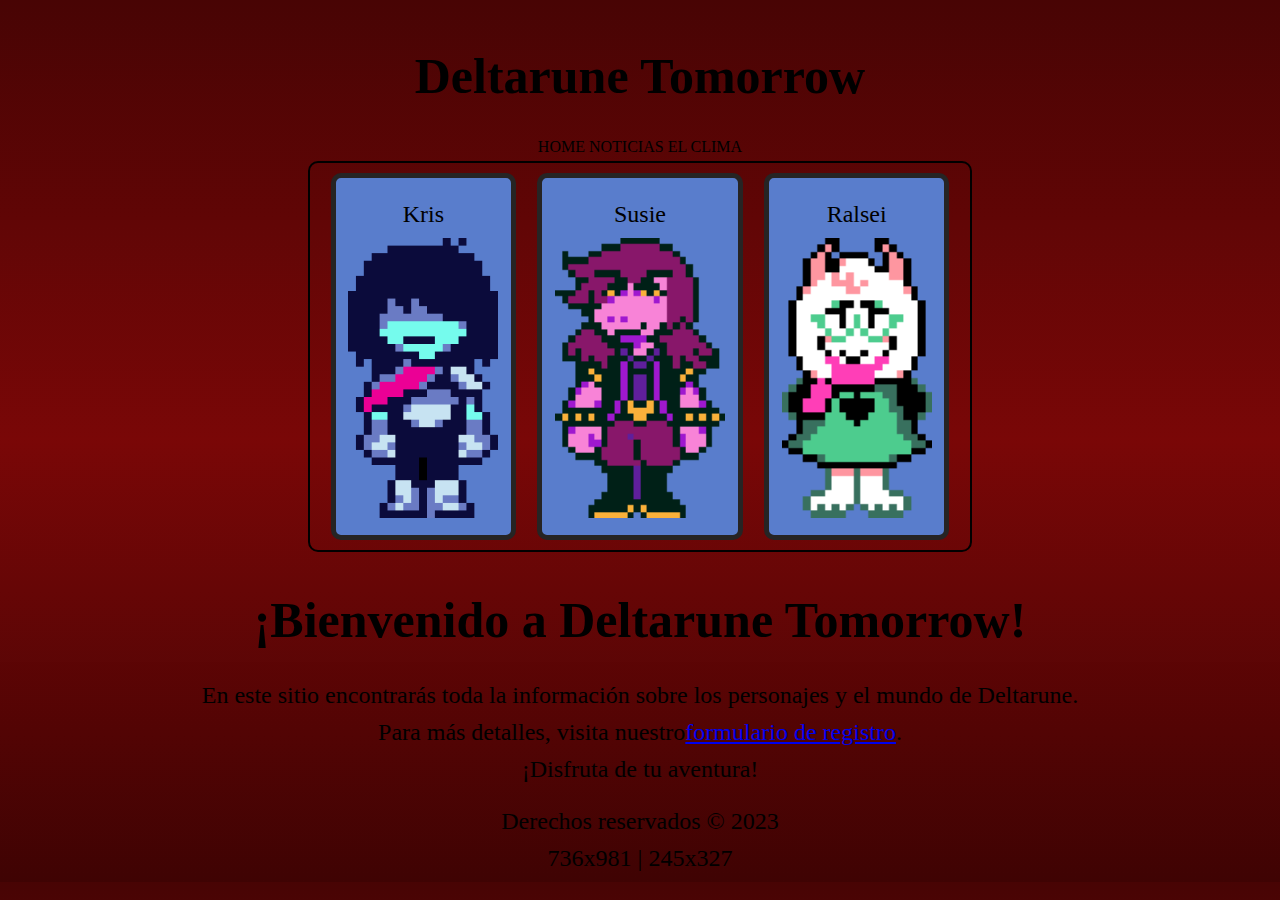
<file: index.html>
<!DOCTYPE html>
<html lang="en">
<head>
    <meta charset="UTF-8">
    <meta name="viewport" content="width=device-width, initial-scale=1.0">
    <link rel="stylesheet" type="text/css" href="/css/style.css">
    <title>Primera Pagina</title>
</head>
<body class="fondo">
<!-- HEADER -->
    <header>
        <div class="navbar">
            <h1 id="titulo">Deltarune Tomorrow</h1>
            <span> HOME </span>
            <span> NOTICIAS </span>
            <span> EL CLIMA </span>
        </div>
    </header>
<!-- MAIN -->
    <main>
        <div class="cartas-container">
            <div class="cartas" id="kris">
                <p>Kris</p>
                <img src="./src/kris.jpg" alt="Kris" id="kris_img">
            </div>
            <div class="cartas" id="susie">
                <p>Susie</p>
                <img src="./src/susie.jpg" alt="Susie" id="susie_img">
            </div>
            <div class="cartas" id="ralsei">
                <p>Ralsei</p>
                <img src="./src/ralsei.jpg" alt="Ralsei" id="ralsei_img">
            </div>
        </div>
        <div class="navbar">
            <h1 id="titulo">¡Bienvenido a Deltarune Tomorrow!</h2>
            <p>En este sitio encontrarás toda la información sobre los personajes y el mundo de Deltarune.</p>
            <p>Para más detalles, visita nuestro <a href="form.html">formulario de registro</a>.</p>
            <p>¡Disfruta de tu aventura!</p>
        </div>
    </main>
<!-- FOOTER -->
    <footer>
        <p>Derechos reservados &copy; 2023</p>
        <p> 736x981 | 245x327</p>
    </footer>
</body>
</html>
</file>
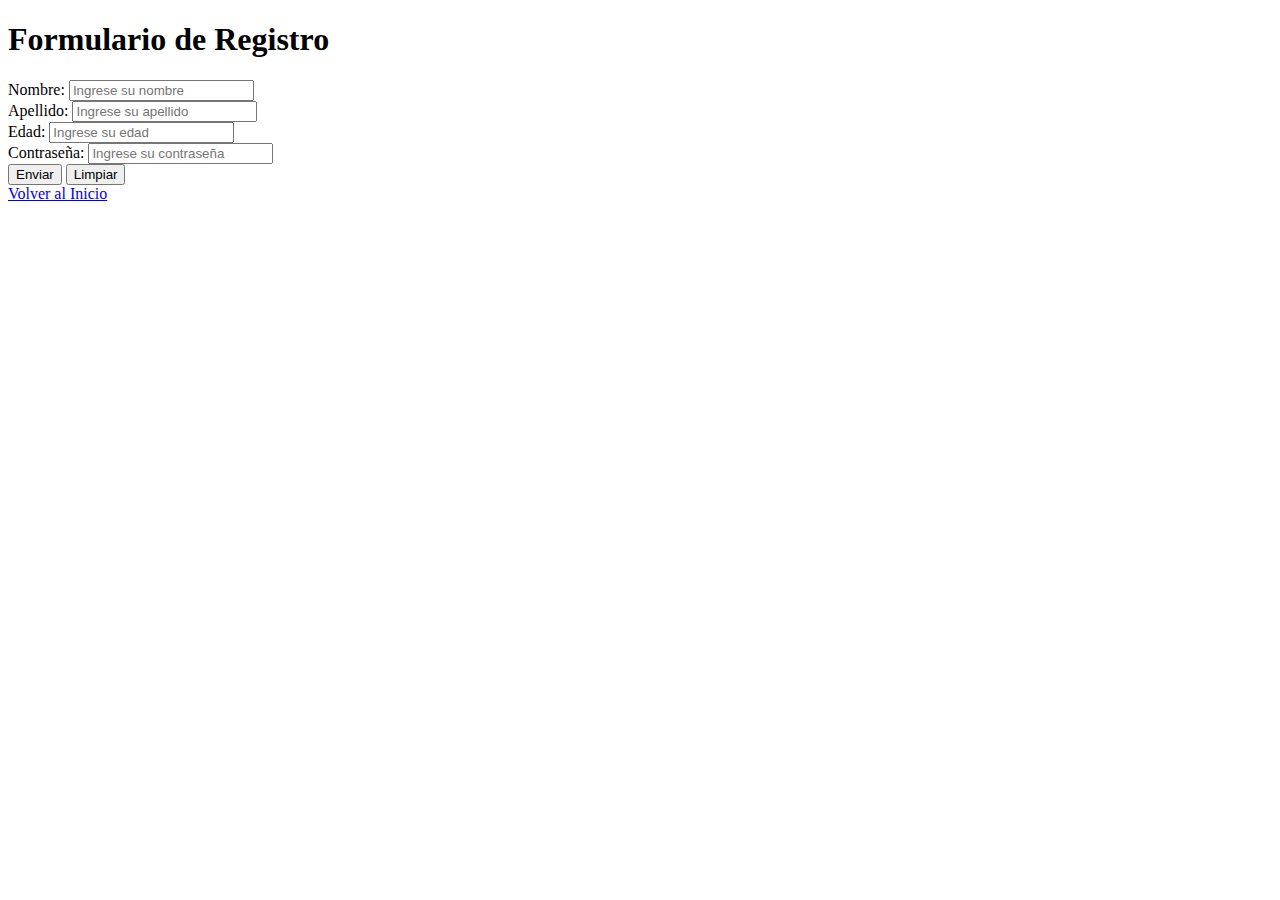
<file: form.html>
<!DOCTYPE html>
<html lang="en">
<head>
    <meta charset="UTF-8">
    <meta name="viewport" content="width=device-width, initial-scale=1.0">
    <title>Formulario</title>
</head>
<body>
    <main>
        <h1>Formulario de Registro</h1>
        <form>
            <div>
                <label for="name">Nombre:</label>
                <input type="text"name="name" required placeholder="Ingrese su nombre">
            </div>
            <div>
                <label for="surname">Apellido:</label>
                <input type="text" name="apellido" required placeholder="Ingrese su apellido">
            </div>
            <div>
                <label for="edad">Edad:</label>
                <input type="number" name="edad" min="0" required placeholder="Ingrese su edad">
            </div>
            <div>
                <label for="password">Contraseña:</label>
                <input type="password" name="password" required placeholder="Ingrese su contraseña">
            </div>
            <button type="submit">Enviar</button>
            <button type="reset">Limpiar</button>
        </form>
        <a href="index.html">Volver al Inicio</a>
    </main>
</body>
</html>
</file>
<file: css/style.css>
p {
    display: flex;
    text-align: center;
    font-size: 150%;
    margin: 10px;
    justify-content: center;
}

.fondo {
    background: linear-gradient(to bottom, rgb(72, 4, 4), rgba(121, 6, 6, 0.997), rgb(63, 3, 3));
    background-size: auto
    
}

.navbar { 
    text-align: center;
    padding : 5px;
}

#titulo {
    font-size: 50px;
}

#kris_img {
    width: 150px;
    height: 280px;
}

#susie_img { 
    width: 170px;
}

#ralsei_img {
    width: 150px;
    height: 280px;
}

.cartas {
    border: 5px solid rgb(38, 36, 36);
    border-radius: 10px;
    padding: 1vw;
    transition: 1s;
    background-color: rgb(89, 125, 204);
}

.cartas:hover {
    transform: scale(1.1);
    box-shadow: 0 0 10px rgba(0, 0, 0, 0.5);
}

#kris:hover {
    background-color: rgb(21, 21, 110);
}
#susie:hover{
    background-color: rgb(163, 53, 163);
}

#ralsei:hover {
    background-color: rgb(12, 93, 12);
}

.cartas-container {
    width: 50vw;
    display: flex;
    justify-content: space-around;
    align-items: center;
    flex-wrap: wrap;
    margin: auto;
    border: 2px solid black;
    border-radius: 10px;
    padding: 10px;
}
</file>
